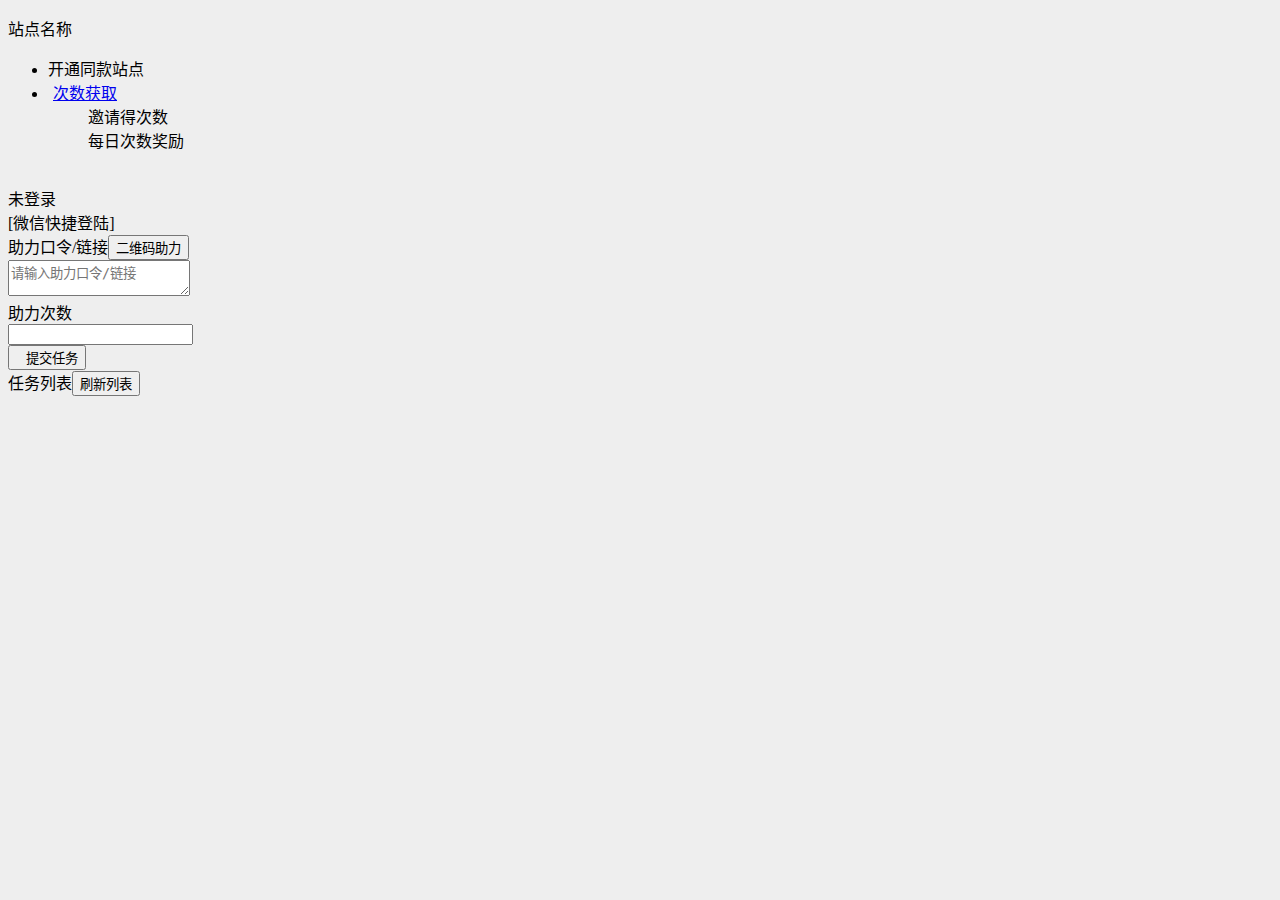
<file: index.html>
<!DOCTYPE html><html lang="zh-CN"><head><meta charset="utf-8"><title>#</title><meta name="keywords"content="#"><meta name="description"content="#"><meta name="renderer"content="webkit"><meta http-equiv="X-UA-Compatible"content="IE=edge,chrome=1"><meta name="viewport"content="width=device-width, initial-scale=1.0, maximum-scale=1.0, user-scalable=no"><link rel="shortcut icon"href="https://static.zhuli.001api.com/zhulixia/favicon.ico"><link href="https://static.zhuli.001api.com/zhulixia/static/layui/css/layui.css"rel="stylesheet"><link href="https://static.zhuli.001api.com/zhulixia/static/css/zhulixia.css"rel="stylesheet"></head><body class="site-home"style="background-color: #eee;"><div class="layui-header header header-index"><div class="layui-container"><a><p class="logo">站点名称</p></a><ul class="layui-nav"><li class="layui-nav-item"><a class="reg_obeyYL"onclick="reg()">开通同款站点</a></li><li class="layui-nav-item"><a href="javascript:;"><span class="layui-badge-dot"style="left:0; right: auto; margin: -4px 0 0 5px;"></span>次数获取</a><dl class="layui-nav-child layui-nav-child-c"><dd lay-unselect><a class="invite_rZ0cLK">邀请得次数</a></dd><dd lay-unselect><a class="award_3Xxfkz"onclick="award()">每日次数奖励</a></dd></dl></li></ul></div></div><div class="container"><div class="layui-row t10"><div class="layui-col-md12 p10"><div class="layui-panel border center"id="user"><div class="login_N5cpiO"onclick="login()"><img width="55px"class="layui-circle"><div class="user_name">未登录</div><input type="hidden"class="layui-input"id="111"name="111"><div class="user_login">[微信快捷登陆]</div></div></div></div><div class="layui-col-md12 p10"><div class="layui-panel border"><form class="layui-form layui-form-pane"action=""><div class="layui-form-item layui-form-text"><label class="layui-form-label"><span>助力口令/链接</span><button type="button"class="layui-btn layui-btn-primary layui-btn-xs qr-btn getqr_9K0ym0"onclick="getqr()">二维码助力</button><input type="file"onchange="upSkimg()"name="qrimg"id="qrimg"style="display:none;"></label><div class="layui-input-block"><textarea placeholder="请输入助力口令/链接"class="layui-textarea"id="text"name="text"></textarea></div></div><div class="layui-form-item"><label class="layui-form-label">助力次数</label><div class="layui-input-block"><input type="text"class="layui-input"id="number"data-default-value="1"/></div></div><div class="layui-form-item"><button type="button"class="layui-btn layui-btn-fluid layui-btn-danger post_PVCDor"onclick="post()"><i class="layui-icon"></i>提交任务</button></div></form></div></div><div class="layui-col-md12 p10"><div class="layui-card border"><div class="layui-card-header">任务列表<button type="button"class="layui-btn layui-btn-primary layui-btn-xs qr-btn f5_4HcLRl"id="f5"onclick="f5()">刷新列表</button></label></div><div class="layui-card-body"><table class="layui-hide"id="list"></table></div></div></div></div></div><script src="https://static.zhuli.001api.com/zhulixia/static/js/llqrcode.js"></script><script src="https://static.zhuli.001api.com/zhulixia/static/js/crypto-js.js"></script><script src="https://static.zhuli.001api.com/zhulixia/static/js/jquery-3.5.1.min.js"></script><script src="https://static.zhuli.001api.com/zhulixia/static/js/jquery.cookie.js"></script><script src="https://static.zhuli.001api.com/zhulixia/static/js/jquery.md5.js"></script><script src="https://static.zhuli.001api.com/zhulixia/static/layui/layui.js"></script><script src="https://static.zhuli.001api.com/zhulixia/static/js/initial_load.js"></script></body></html>
</file>
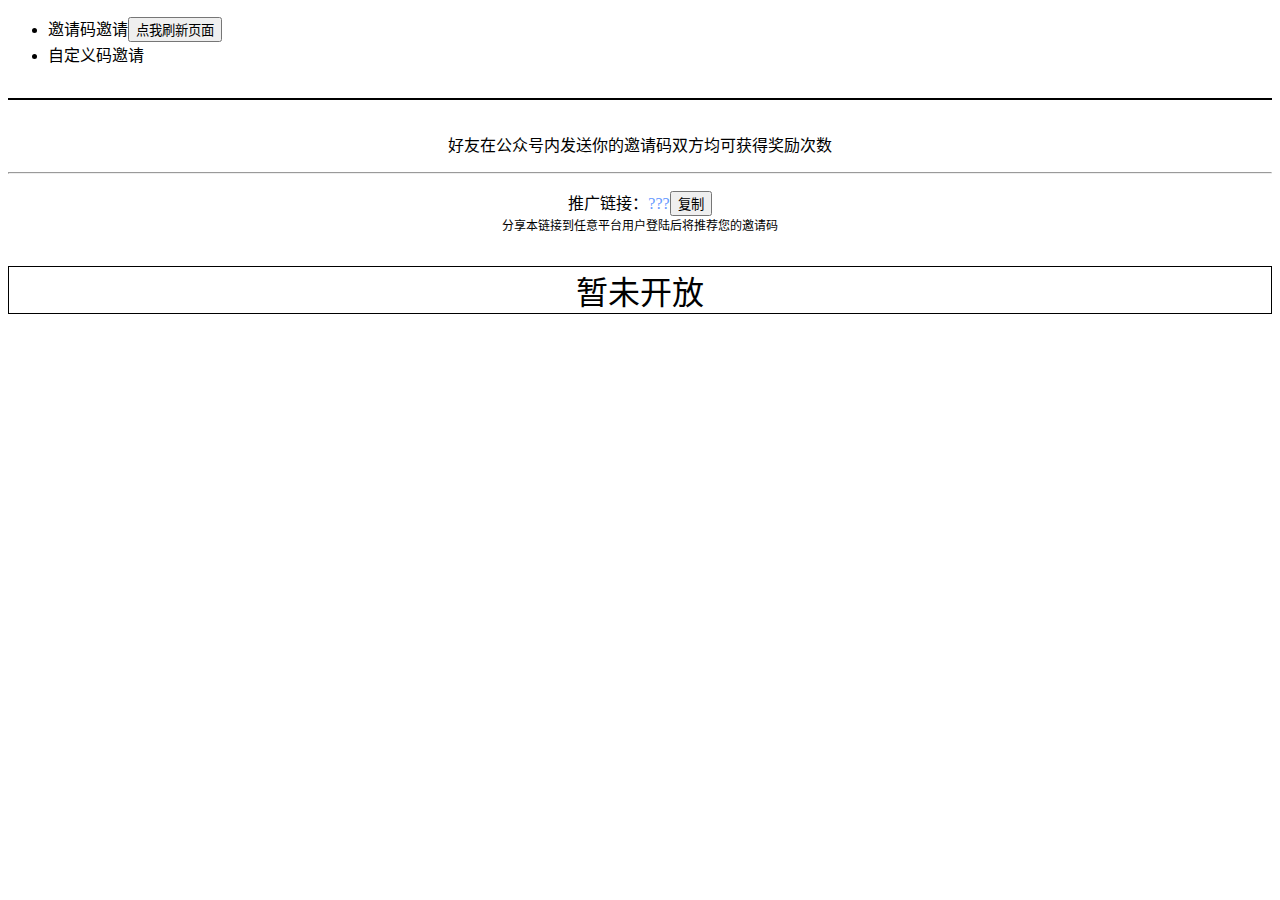
<file: invite.html>
<!DOCTYPE html><html lang="zh-CN"><head><meta charset="utf-8"><title>#</title><meta name="keywords"content="#"><meta name="description"content="#"><meta name="renderer"content="webkit"><meta http-equiv="X-UA-Compatible"content="IE=edge,chrome=1"><meta name="viewport"content="width=device-width, initial-scale=1"><link rel="shortcut icon"href="https://static.zhuli.001api.com/zhulixia/favicon.ico"><link href="https://static.zhuli.001api.com/zhulixia/static/layui/css/layui.css"rel="stylesheet"><link href="https://static.zhuli.001api.com/zhulixia/static/css/zhulixia.css"rel="stylesheet"></head><body class="body_invite"><div id="invite"><div class="layui-tab tab_invite layui-tab-brief"lay-filter="Invite_Tab"><ul class="layui-tab-title"><li class="layui-this">邀请码邀请<button type="button"class="layui-btn layui-btn-normal layui-btn-xs"onclick="f5()">点我刷新页面</button></li><li>自定义码邀请</li></ul><div class="layui-tab-content"><div class="layui-tab-item item_invite layui-show"style="text-align: center;"><p style="font-size:2rem;border:1px solid;"id="invite_code"></p><p>好友在公众号内发送你的邀请码双方均可获得奖励次数</p><hr><p class="url_invite"><span>推广链接：</span><span id="invite_url"style="color:#6699FF;">???</span><button type="button"class="layui-btn layui-btn-primary layui-btn-sm"id="copy">复制</button><br><span style="font-size: 12px;">分享本链接到任意平台用户登陆后将推荐您的邀请码</span></p></div><div class="layui-tab-item item_invite"style="text-align: center;"><p style="font-size:2rem;border:1px solid;">暂未开放</p></div></div></div></div><script src="https://static.zhuli.001api.com/zhulixia/static/js/crypto-js.js"></script><script src="https://static.zhuli.001api.com/zhulixia/static/layui/layui.js"></script><script src="https://static.zhuli.001api.com/zhulixia/static/js/jquery-3.5.1.min.js"></script><script src="https://static.zhuli.001api.com/zhulixia/static/js/jquery.cookie.js"></script><script src="https://static.zhuli.001api.com/zhulixia/static/js/jquery.md5.js"></script><script src="https://static.zhuli.001api.com/zhulixia/static/js/clipboard.min.js"></script><script src="https://static.zhuli.001api.com/zhulixia/static/js/initial_load.js"></script></body></html>
</file>
